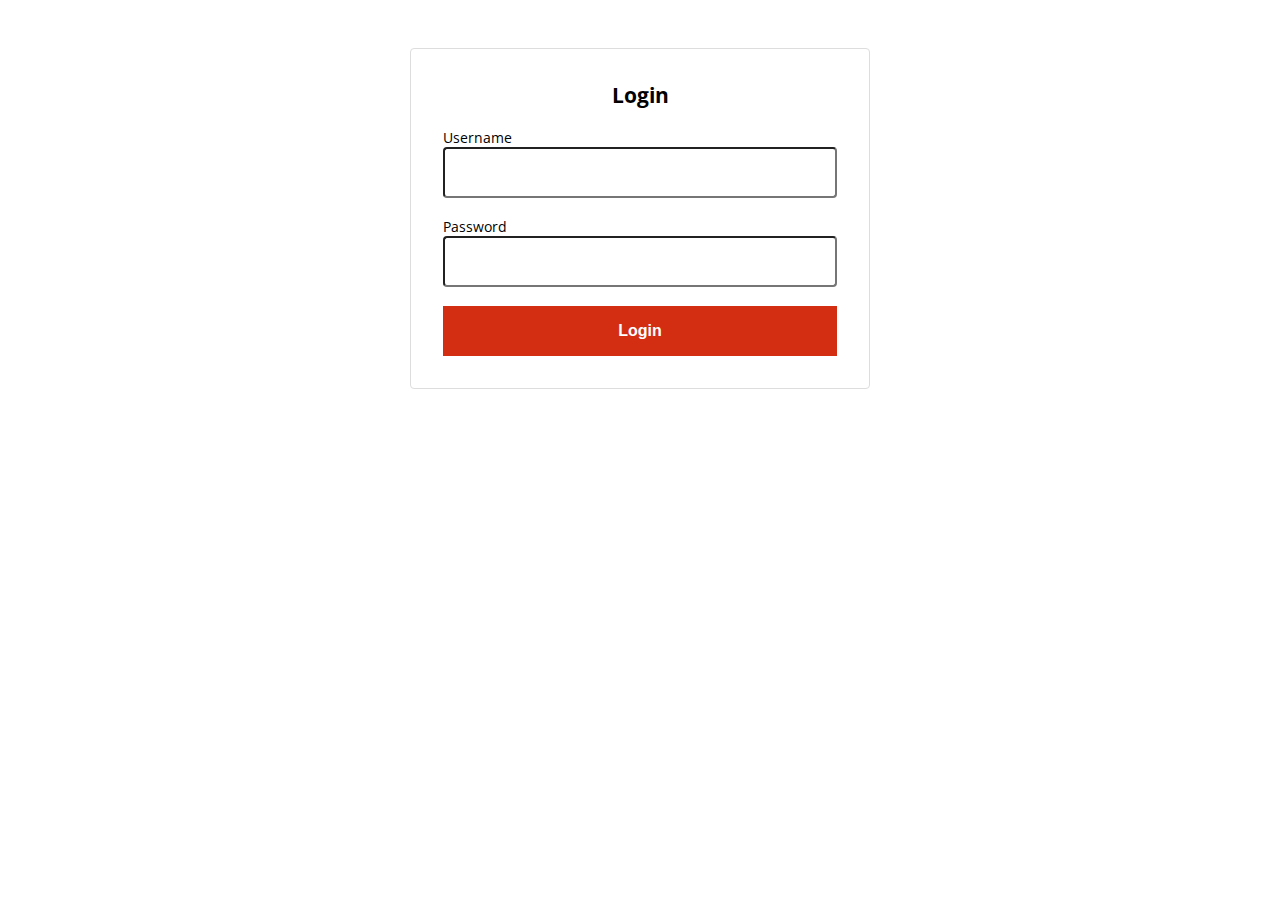
<file: index.html>
<!DOCTYPE html>
<html lang="en">
<head>
    <meta charset="UTF-8">
    <meta http-equiv="X-UA-Compatible" content="IE=edge">
    <meta name="viewport" content="width=device-width, initial-scale=1.0">
    <title>Login</title>
    <link rel="stylesheet" type="text/css" href="sass/style.css">
    <script type="text/JavaScript" defer src="/js/login.js"></script>
</head>
<body class="login">
    <div class="container">
        <h2 class="text-center">Login</h2>
        <br>
        <form action="dashboard.html" class="loginForm">
            <div class="input-group">
                <label for="username" class="label">Username</label>
                <input type="text" id="username" class="input">
                <span class="error-message"></span>
            </div>
            <br>
            <div class="input-group">
                <label for="password" class="label">Password</label>
                <input type="password" id="password" class="input">
                <span class="error-message"></span>
            </div>
            <br>
            <button class="button" type="submit">Login</button>
        </form>
    </div>
</body>
</html>
</file>
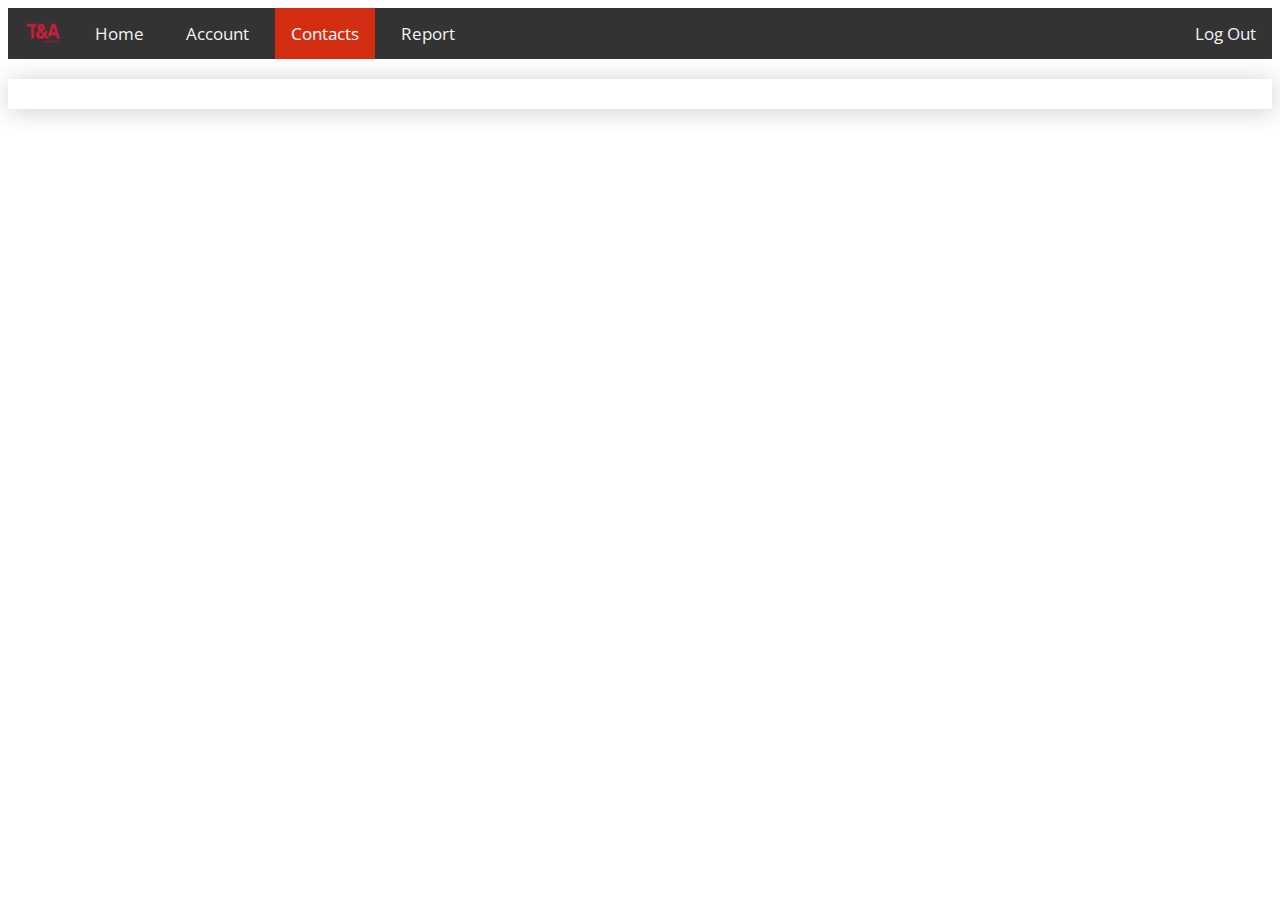
<file: contacts.html>
<!DOCTYPE html>
<html lang="en">
<head>
    <meta charset="UTF-8">
    <meta http-equiv="X-UA-Compatible" content="IE=edge">
    <meta name="viewport" content="width=device-width, initial-scale=1.0">
    <title>Dashboard</title>
    <link type="text/css" rel="stylesheet" href="sass/style.css">
    <script type="text/JavaScript" defer src="js/auth.js"></script>
    <script type="text/JavaScript" defer src="init.js"></script>
</head>
<body>
    <div class="topnav">
      <img class = "imga" src="img/tlogo.png">
      <a href="dashboard.html">Home</a>
      <a href="#new">Account</a>
      <a class="active" href="contacts.html">Contacts</a>
      <a href="#about">Report</a>
      <a href="#" class="logout">Log Out</a>
    </div>
    <section class="conta">

    </section>
</body>
</html>
</file>
<file: sass/style.css>
@import url("https://fonts.googleapis.com/css2?family=Open+Sans&display=swap");
* {
  box-sizing: border-box;
}

body {
  font-family: "Open Sans", sans-serif;
  background-color: #fff;
  font-size: 14px;
}

h1,
h2,
h3,
h4,
h5,
h6 {
  padding: 0;
  margin: 0;
}

.container {
  max-width: 100vw;
  align-self: center;
  margin-top: 30px;
  padding: 1rem;
  background-color: #d42e12;
  border-radius: 26px;
  /* border-radius: 30px;
  background: #4bb4da;
  background-color: #fff;
  box-shadow:  17px 17px 34px #AEC6CF,
             -17px -17px 34px #ffffff;
  /* border-radius: 26px;
  background: #e0e0e0;
  box-shadow:  13px 13px 26px #c3c3c3,
                -13px -13px 26px #fdfdfd; */
*/ } 

a, a:hover, a:focus, a:active {
  text-decoration: none;
  color: inherit;
}

.topnav {
  background-color: #333;
  overflow: hidden;
}

/* Style the links inside the navigation bar */
.topnav a {
  float: left;
  color: #f2f2f2;
  text-align: center;
  padding: 14px 16px;
  text-decoration: none;
  font-size: 17px;
  margin-left: 10px;
}

/* Change the color of links on hover */
.topnav a:hover {
  background-color: #ddd;
  color: black;
}

/* Add a color to the active/current link */
.topnav a.active {
  background-color: #d42e12;
  color: white;
}

.topnav a.logout {
  float: right;
}

.topnav .imga {
  width: 4%;
  object-fit: contain;
  float: left;
  color: #f2f2f2;
  text-align: center;
  padding: 6px 8px;
  text-decoration: none;
  font-size: 17px;
  margin-top: 6px;
  margin-left: 10px;
}

.conta {
  background: #fff;
  box-shadow: 1px 2px 26px rgba(0, 0, 0, 0.2);
  max-width: 100vw;
  padding: 15px;
  margin-top: 20px;

}

.cd-table-container{
  background: #fff;
  box-shadow: 1px 2px 26px rgba(0, 0, 0, 0.2);
  padding: 15px;
  max-width: 100vw;
}
/* Table Design */
.cd-table{
  width: 100%;
  color: #000;
  margin: 10px auto;
  border-collapse: collapse;
}

.cd-table tr,
.cd-table td{
  /* border: 1px solid #ccc; */
  padding: 10px;
}
.cd-table th{
  background: #d42e12;
  color: #fff;
  padding: 10px;
}

/* Search Box */
.cd-search {
  padding: 10px;
  text-align: center;
  border: 1px solid #ccc;
  width: 100%;
  box-sizing: border-box;
}

/* Search Title */
.cd-title{
  color: #666;
  margin: 15px 0;
}

.data {
  margin-top: 30px;
  align-items: center;
}

.text-center {
  text-align: center;
}

.login .container {
  max-width: 460px;
  margin: 3rem auto;
  padding: 2rem;
  border: 1px solid #ddd;
  border-radius: 0.25rem;
  background-color: #fff;
}

.input {
  -webkit-appearance: none;
     -moz-appearance: none;
          appearance: none;
  display: block;
  width: 100%;
  color: #333;
  border: 1px solid rbg(180, 180, 180);
  background-color: white;
  padding: 1rem;
  border-radius: 0.25rem;
}
.input.input-error {
  border: 1px solid red;
}
.input.input-error:focus {
  border: 1px solid red;
}
.input:focus {
  outline: none;
  border: 1px solid #d42e12;
  background-clip: padding-box;
}

.error-message {
  font-size: 0.85rem;
  color: red;
}

.button {
  background-color: #d42e12;
  padding: 1rem;
  border: none;
  color: #fff;
  font-weight: bold;
  display: block;
  width: 100%;
  text-align: center;
  cursor: pointer;
  font-size: 1rem;
}
.button:hover {
  filter: brightness(110%);
}/*# sourceMappingURL=style.css.map */
</file>
